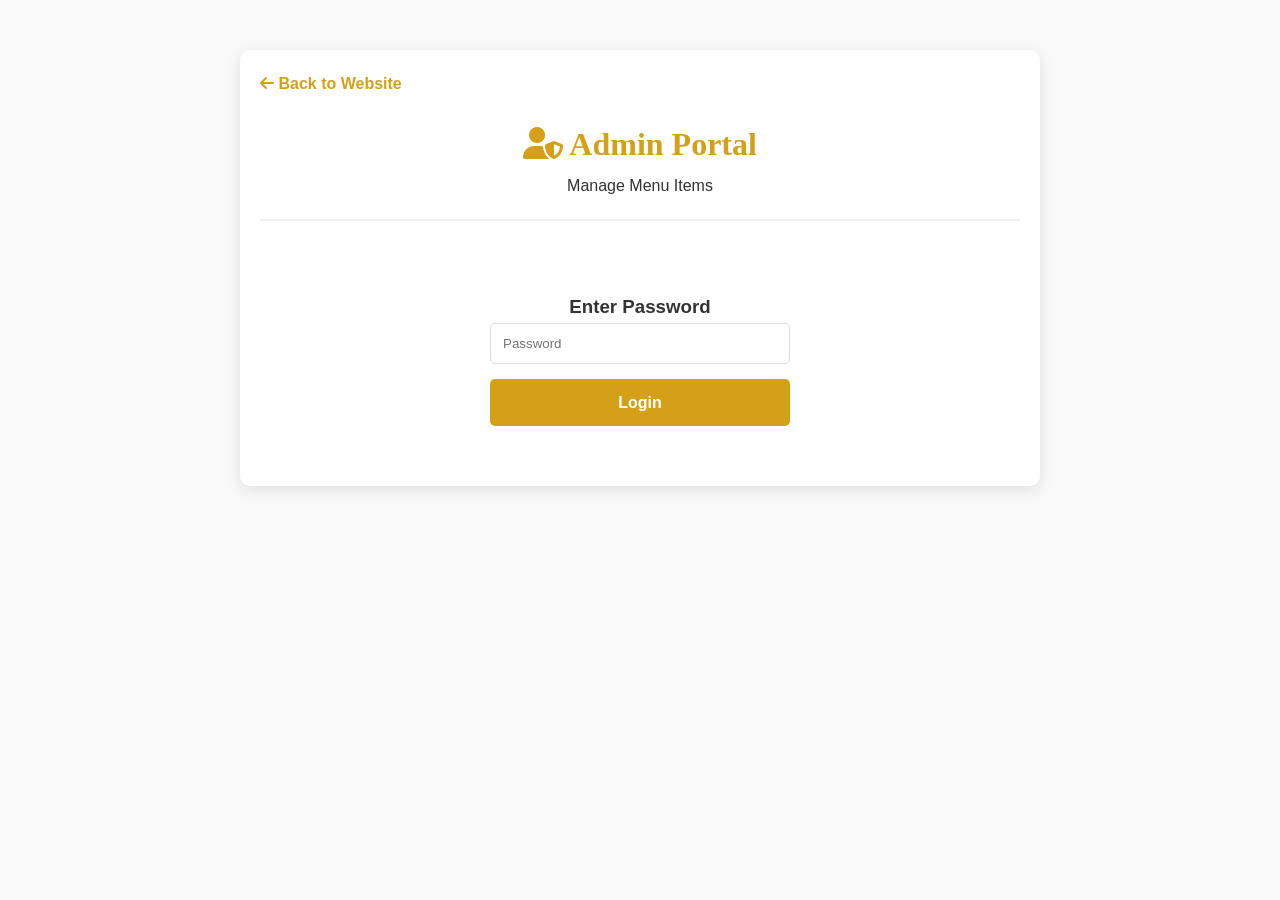
<file: admin.html>
<!DOCTYPE html>
<html lang="en">
<head>
  <meta charset="UTF-8" />
  <meta name="viewport" content="width=device-width, initial-scale=1.0" />
  <title>Admin Portal - An Noor Restaurant</title>
  <link rel="stylesheet" href="https://cdnjs.cloudflare.com/ajax/libs/font-awesome/6.5.0/css/all.min.css" />
  <link rel="stylesheet" href="style.css" />
  <style>
    body {
      background-color: #f9f9f9;
      color: #333;
      font-family: 'Inter', sans-serif;
    }
    .admin-container {
      max-width: 800px;
      margin: 50px auto;
      padding: 20px;
      background: #fff;
      border-radius: 10px;
      box-shadow: 0 4px 15px rgba(0,0,0,0.1);
    }
    .admin-header {
      text-align: center;
      margin-bottom: 30px;
      padding-bottom: 20px;
      border-bottom: 2px solid #f0f0f0;
    }
    .admin-header h1 {
      color: #d4a017;
      font-family: 'Playfair Display', serif;
    }
    #login-section {
      text-align: center;
      padding: 40px 0;
    }
    .login-box {
      max-width: 300px;
      margin: 0 auto;
    }
    .login-box input {
      width: 100%;
      padding: 12px;
      margin-bottom: 15px;
      border: 1px solid #ddd;
      border-radius: 5px;
    }
    #admin-dashboard {
      display: none;
    }
    .form-group {
      margin-bottom: 15px;
    }
    .form-group label {
      display: block;
      margin-bottom: 5px;
      font-weight: 600;
    }
    .form-group input, .form-group select, .form-group textarea {
      width: 100%;
      padding: 10px;
      border: 1px solid #ddd;
      border-radius: 5px;
      font-family: 'Inter', sans-serif;
    }
    .menu-item-row {
      display: flex;
      justify-content: space-between;
      align-items: center;
      padding: 15px;
      border: 1px solid #eee;
      margin-bottom: 10px;
      border-radius: 5px;
    }
    .menu-item-info strong {
      display: block;
      color: #b00;
    }
    .btn-delete {
      background: #c9184a;
      color: #fff;
      border: none;
      padding: 8px 12px;
      border-radius: 5px;
      cursor: pointer;
    }
    .btn-delete:hover {
      background: #a01038;
    }
    .btn-submit {
      background: #d4a017;
      color: #fff;
      border: none;
      padding: 10px 20px;
      border-radius: 5px;
      cursor: pointer;
      font-weight: bold;
      width: 100%;
      font-size: 16px;
    }
    .btn-submit:hover {
      background: #b88a10;
    }
    .tabs {
      display: flex;
      gap: 10px;
      margin-bottom: 20px;
    }
    .tab-btn {
      flex: 1;
      padding: 10px;
      border: 1px solid #ddd;
      background: #f0f0f0;
      cursor: pointer;
      border-radius: 5px;
      font-weight: bold;
    }
    .tab-btn.active {
      background: #d4a017;
      color: #fff;
      border-color: #d4a017;
    }
    .tab-content {
      display: none;
    }
    .tab-content.active {
      display: block;
    }
    .back-home {
      display: inline-block;
      margin-bottom: 20px;
      color: #d4a017;
      text-decoration: none;
      font-weight: bold;
    }
  </style>
</head>
<body>

  <div class="admin-container">
    <a href="index.html" class="back-home"><i class="fas fa-arrow-left"></i> Back to Website</a>
    
    <div class="admin-header">
      <h1><i class="fas fa-user-shield"></i> Admin Portal</h1>
      <p>Manage Menu Items</p>
    </div>

    <!-- LOGIN SECTION -->
    <div id="login-section">
      <div class="login-box">
        <h3>Enter Password</h3>
        <input type="password" id="admin-password" placeholder="Password" />
        <button class="btn-submit" id="btn-login">Login</button>
        <p id="login-error" style="color: red; display: none; margin-top: 10px;">Incorrect Password</p>
      </div>
    </div>

    <!-- ADMIN DASHBOARD -->
    <div id="admin-dashboard">
      <div class="tabs">
        <button class="tab-btn active" data-target="add-item-tab">Add New Dish</button>
        <button class="tab-btn" data-target="manage-items-tab">Manage Dishes</button>
      </div>

      <!-- Add Item Tab -->
      <div id="add-item-tab" class="tab-content active">
        <h3>Add a New Dish</h3>
        <form id="add-item-form">
          <div class="form-group">
            <label>Dish Name</label>
            <input type="text" id="item-name" required placeholder="e.g. Special Chicken Biryani" />
          </div>
          <div class="form-group">
            <label>Category</label>
            <select id="item-category" required>
              <option value="mandi">Mandi Rice</option>
              <option value="biryani">Biryani</option>
              <option value="koththu">Koththu</option>
              <option value="sawan">Sawan / Majlis</option>
              <option value="beverages">Beverages</option>
              <option value="combo">Family Combos</option>
            </select>
          </div>
          <div class="form-group">
            <label>Price</label>
            <input type="text" id="item-price" required placeholder="e.g. Rs 1,500 / plate" />
          </div>
          <div class="form-group">
            <label>Description</label>
            <textarea id="item-desc" rows="3" required placeholder="Describe the dish..."></textarea>
          </div>
          <div class="form-group">
            <label>Image URL (e.g. images/biryani_dish.png)</label>
            <input type="text" id="item-image" required value="images/mandi_rice_hero.png" />
          </div>
          <div class="form-group">
            <label>Badge (Optional, e.g. "Popular", "New")</label>
            <input type="text" id="item-badge" placeholder="Leave empty if none" />
          </div>
          <button type="submit" class="btn-submit">Add Dish to Menu</button>
        </form>
      </div>

      <!-- Manage Items Tab -->
      <div id="manage-items-tab" class="tab-content">
        <h3>Manage Existing Dishes</h3>
        <p>Changes are saved automatically.</p>
        <div id="admin-menu-list">
          <!-- Dynamic list generated by JS -->
        </div>
      </div>
    </div>
  </div>

  <script src="menu-data.js"></script>
  <script src="admin.js"></script>
</body>
</html>
</file>
<file: style.css>
/* ============================================================
   AN NOOR FAMILY RESTAURANT – STYLESHEET
   Warm Arabic/Middle Eastern Theme: Gold, Dark Brown, White
   ============================================================ */

/* ---------- CSS Variables ---------- */
:root {
  --gold:        #d4a017;
  --gold-light:  #f0c040;
  --gold-dark:   #a07810;
  --brown-dark:  #1a0a00;
  --brown:       #3b1a00;
  --brown-mid:   #5c2d0a;
  --brown-light: #8b4513;
  --cream:       #fdf6e3;
  --cream-dark:  #f5e9c8;
  --white:       #ffffff;
  --text-dark:   #1a0a00;
  --text-mid:    #5c3d1e;
  --text-light:  #9a7a5a;
  --shadow-gold: 0 8px 32px rgba(212,160,23,0.25);
  --shadow-dark: 0 8px 40px rgba(26,10,0,0.35);
  --radius:      16px;
  --radius-sm:   8px;
  --nav-h:       76px;
  --transition:  0.35s cubic-bezier(0.4,0,0.2,1);
}

/* ---------- Reset & Base ---------- */
*, *::before, *::after { box-sizing: border-box; margin: 0; padding: 0; }

html {
  scroll-behavior: smooth;
  font-size: 16px;
}

body {
  font-family: 'Inter', sans-serif;
  background: var(--cream);
  color: var(--text-dark);
  overflow-x: hidden;
  line-height: 1.7;
}

img { max-width: 100%; display: block; }
a  { text-decoration: none; color: inherit; }
ul { list-style: none; }
button { cursor: pointer; border: none; background: none; font: inherit; }

/* ---------- Utility ---------- */
.container { max-width: 1200px; margin: 0 auto; padding: 0 24px; }
.section    { padding: 100px 0; position: relative; }
.section-bg-ornament {
  position: absolute; top: 0; left: 0; right: 0; bottom: 0;
  background-image: url("data:image/svg+xml,%3Csvg width='60' height='60' viewBox='0 0 60 60' xmlns='http://www.w3.org/2000/svg'%3E%3Cg fill='none' fill-rule='evenodd'%3E%3Cg fill='%23d4a017' fill-opacity='0.04'%3E%3Cpath d='M36 34v-4h-2v4h-4v2h4v4h2v-4h4v-2h-4zm0-30V0h-2v4h-4v2h4v4h2V6h4V4h-4zM6 34v-4H4v4H0v2h4v4h2v-4h4v-2H6zM6 4V0H4v4H0v2h4v4h2V6h4V4H6z'/%3E%3C/g%3E%3C/g%3E%3C/svg%3E");
  pointer-events: none; z-index: 0;
}

.section-header { text-align: center; margin-bottom: 60px; }
.section-tag {
  display: inline-flex; align-items: center; gap: 8px;
  background: rgba(212,160,23,0.12);
  border: 1px solid rgba(212,160,23,0.3);
  color: var(--gold-dark);
  font-size: 0.8rem; font-weight: 600; letter-spacing: 2px; text-transform: uppercase;
  padding: 6px 18px; border-radius: 100px; margin-bottom: 16px;
}
.section-tag.light { background: rgba(212,160,23,0.2); color: var(--gold-light); border-color: rgba(212,160,23,0.4); }
.section-title {
  font-family: 'Playfair Display', serif;
  font-size: clamp(2rem, 4vw, 3rem);
  color: var(--brown-dark); line-height: 1.25;
}
.section-title em { color: var(--gold-dark); font-style: italic; }
.section-title.light { color: var(--white); }
.section-subtitle { color: var(--text-mid); font-size: 1.05rem; margin-top: 14px; max-width: 600px; margin-left: auto; margin-right: auto; }

/* ============================================================
   PRELOADER
   ============================================================ */
#preloader {
  position: fixed; inset: 0; z-index: 9999;
  background: var(--brown-dark);
  display: flex; align-items: center; justify-content: center;
  transition: opacity 0.6s ease, visibility 0.6s ease;
}
#preloader.hidden { opacity: 0; visibility: hidden; pointer-events: none; }
.preloader-inner { text-align: center; }
.preloader-logo { margin-bottom: 32px; }
.preloader-logo .arabic-ornament {
  font-size: 2.5rem; color: var(--gold); display: block;
  animation: pulse 1.5s ease-in-out infinite;
}
.preloader-logo h2 {
  font-family: 'Playfair Display', serif;
  color: var(--white); font-size: 2rem; margin-top: 8px;
}
.preloader-bar {
  width: 200px; height: 3px; background: rgba(255,255,255,0.1);
  border-radius: 100px; overflow: hidden; margin: 0 auto;
}
.preloader-fill {
  height: 100%; width: 0; border-radius: 100px;
  background: linear-gradient(90deg, var(--gold-dark), var(--gold-light));
  animation: load-bar 1.8s ease forwards;
}
@keyframes load-bar { to { width: 100%; } }
@keyframes pulse { 0%,100%{opacity:1;transform:scale(1);} 50%{opacity:0.6;transform:scale(1.1);} }

/* ============================================================
   WHATSAPP FLOAT
   ============================================================ */
.whatsapp-float {
  position: fixed; bottom: 30px; right: 30px; z-index: 800;
  width: 60px; height: 60px; border-radius: 50%;
  background: #25d366;
  display: flex; align-items: center; justify-content: center;
  font-size: 1.8rem; color: var(--white);
  box-shadow: 0 4px 20px rgba(37,211,102,0.45);
  transition: var(--transition);
  animation: float-btn 3s ease-in-out infinite;
}
.whatsapp-float:hover {
  transform: scale(1.12);
  box-shadow: 0 8px 30px rgba(37,211,102,0.6);
}
.whatsapp-tooltip {
  position: absolute; right: 70px;
  background: var(--brown-dark); color: var(--white);
  font-size: 0.8rem; font-weight: 600;
  padding: 6px 12px; border-radius: var(--radius-sm);
  white-space: nowrap; opacity: 0; pointer-events: none;
  transform: translateX(10px); transition: var(--transition);
}
.whatsapp-tooltip::after {
  content: ''; position: absolute; top: 50%; left: 100%;
  transform: translateY(-50%);
  border: 6px solid transparent; border-left-color: var(--brown-dark);
}
.whatsapp-float:hover .whatsapp-tooltip { opacity: 1; transform: translateX(0); }
@keyframes float-btn { 0%,100%{transform:translateY(0);} 50%{transform:translateY(-6px);} }

/* ============================================================
   NAVBAR
   ============================================================ */
.navbar {
  position: fixed; top: 0; left: 0; right: 0; z-index: 900;
  padding: 0 24px; height: var(--nav-h);
  display: flex; align-items: center;
  transition: background 0.4s ease, box-shadow 0.4s ease, backdrop-filter 0.4s ease;
}
.navbar.scrolled {
  background: rgba(26,10,0,0.95);
  backdrop-filter: blur(12px);
  box-shadow: 0 2px 20px rgba(0,0,0,0.35);
}
.nav-container {
  width: 100%; max-width: 1200px; margin: 0 auto;
  display: flex; align-items: center; justify-content: space-between;
}
.nav-logo {
  display: flex; align-items: center; gap: 12px; text-decoration: none;
}
.logo-arabic {
  font-family: 'Amiri', serif;
  font-size: 1.8rem; color: var(--gold);
  text-shadow: 0 0 20px rgba(212,160,23,0.5);
}
.logo-text { display: flex; flex-direction: column; }
.logo-main { font-family: 'Playfair Display', serif; color: var(--white); font-size: 1.1rem; font-weight: 700; line-height: 1; }
.logo-sub  { color: var(--gold); font-size: 0.65rem; text-transform: uppercase; letter-spacing: 2px; }

.nav-links { display: flex; align-items: center; gap: 8px; }
.nav-link {
  color: rgba(255,255,255,0.85); font-size: 0.9rem; font-weight: 500;
  padding: 8px 14px; border-radius: var(--radius-sm);
  transition: var(--transition); position: relative;
}
.nav-link::after {
  content: ''; position: absolute; bottom: 2px; left: 14px; right: 14px;
  height: 2px; background: var(--gold); border-radius: 2px;
  transform: scaleX(0); transform-origin: center; transition: var(--transition);
}
.nav-link:hover, .nav-link.active { color: var(--gold-light); }
.nav-link:hover::after, .nav-link.active::after { transform: scaleX(1); }

/* Reserve nav/button uses existing WhatsApp styles; specialized reserve button styles removed. */

.hamburger {
  display: none; flex-direction: column; gap: 5px;
  width: 32px; padding: 4px;
}
.hamburger span {
  display: block; height: 2px; background: var(--white);
  border-radius: 2px; transition: var(--transition);
}
.hamburger.open span:nth-child(1) { transform: rotate(45deg) translate(5px, 5px); }
.hamburger.open span:nth-child(2) { opacity: 0; transform: scaleX(0); }
.hamburger.open span:nth-child(3) { transform: rotate(-45deg) translate(5px, -5px); }

/* ============================================================
   HERO SECTION
   ============================================================ */
.hero {
  min-height: 100vh; position: relative;
  display: flex; align-items: center; justify-content: center;
  overflow: hidden;
}
.hero-bg { position: absolute; inset: 0; }
.hero-img {
  width: 100%; height: 100%;
  object-fit: cover; object-position: center;
  transform: scale(1.05);
  animation: hero-zoom 20s ease-in-out infinite alternate;
}
@keyframes hero-zoom { from{transform:scale(1.05);} to{transform:scale(1.12);} }
.hero-overlay {
  position: absolute; inset: 0;
  background: linear-gradient(
    160deg,
    rgba(26,10,0,0.82) 0%,
    rgba(26,10,0,0.65) 50%,
    rgba(59,26,0,0.75) 100%
  );
}
.hero-pattern {
  position: absolute; inset: 0;
  background-image: url("data:image/svg+xml,%3Csvg width='80' height='80' viewBox='0 0 80 80' xmlns='http://www.w3.org/2000/svg'%3E%3Cg fill='none' fill-rule='evenodd'%3E%3Cg fill='%23d4a017' fill-opacity='0.05'%3E%3Cpath d='M0 0h40v40H0V0zm40 40h40v40H40V40zm0-40h2l-2 2V0zm0 4l4-4h2l-6 6V4zm0 4l8-8h2L40 10V8zm0 4L52 0h2L40 14v-2zm0 4L56 0h2L40 18v-2zm0 4L60 0h2L40 22v-2zm0 4L64 0h2L40 26v-2zm0 4L68 0h2L40 30v-2zm0 4L72 0h2L40 34v-2zm0 4L76 0h2L40 38v-2zm0 4L80 0v2L42 40h-2zm4 0L80 4v2L46 40h-2zm4 0L80 8v2L50 40h-2zm4 0l28-28v2L54 40h-2zm4 0l24-24v2L58 40h-2zm4 0l20-20v2L62 40h-2zm4 0l16-16v2L66 40h-2zm4 0l12-12v2L70 40h-2zm4 0l8-8v2l-6 6h-2zm4 0l4-4v2l-2 2h-2z'/%3E%3C/g%3E%3C/g%3E%3C/svg%3E");
  pointer-events: none;
}

.hero-content {
  position: relative; z-index: 2; text-align: center;
  padding: 120px 24px 60px; max-width: 900px; margin: 0 auto;
}
.hero-badge {
  display: inline-flex; align-items: center; gap: 8px;
  background: rgba(212,160,23,0.18); border: 1px solid rgba(212,160,23,0.4);
  color: var(--gold-light); font-size: 0.8rem; font-weight: 600;
  letter-spacing: 1.5px; padding: 6px 18px; border-radius: 100px;
  margin-bottom: 20px;
}
.hero-arabic {
  font-family: 'Amiri', serif; font-size: clamp(2rem, 5vw, 3.5rem);
  color: var(--gold); display: block;
  text-shadow: 0 0 30px rgba(212,160,23,0.6);
  line-height: 1; margin-bottom: 8px;
}
.hero-title {
  font-family: 'Playfair Display', serif;
  font-size: clamp(2.2rem, 5.5vw, 4rem);
  color: var(--white); line-height: 1.2;
  text-shadow: 0 4px 20px rgba(0,0,0,0.5);
  margin-bottom: 20px;
}
.hero-tagline {
  font-size: clamp(1rem, 2.5vw, 1.35rem);
  color: var(--gold-light); font-weight: 400;
  font-style: italic; margin-bottom: 16px;
  font-family: 'Playfair Display', serif;
}
.hero-sub {
  color: rgba(255,255,255,0.7); font-size: 0.9rem;
  margin-bottom: 36px; display: flex; align-items: center; justify-content: center;
  flex-wrap: wrap; gap: 8px;
}
.hero-sub i { color: var(--gold); margin-right: 4px; }

/* Hero Buttons */
.hero-buttons { display: flex; gap: 14px; justify-content: center; flex-wrap: wrap; margin-bottom: 56px; }
.btn {
  display: inline-flex; align-items: center; gap: 8px;
  padding: 14px 28px; border-radius: 100px;
  font-size: 0.95rem; font-weight: 600; letter-spacing: 0.5px;
  transition: var(--transition); cursor: pointer;
}
.btn-primary {
  background: linear-gradient(135deg, var(--gold-dark), var(--gold-light));
  color: var(--brown-dark);
  box-shadow: var(--shadow-gold);
}
.btn-primary:hover { transform: translateY(-3px); box-shadow: 0 12px 35px rgba(212,160,23,0.5); }
.btn-whatsapp { background: #25d366; color: var(--white); box-shadow: 0 4px 20px rgba(37,211,102,0.4); }
.btn-whatsapp:hover { transform: translateY(-3px); box-shadow: 0 10px 30px rgba(37,211,102,0.55); background: #20bc5a; }
.btn-outline {
  border: 2px solid rgba(255,255,255,0.4); color: var(--white);
  background: rgba(255,255,255,0.06); backdrop-filter: blur(4px);
}
.btn-outline:hover { border-color: var(--gold); color: var(--gold); transform: translateY(-3px); }
.btn-full { width: 100%; justify-content: center; border-radius: var(--radius-sm); padding: 16px; font-size: 1rem; }

/* Hero Stats */
.hero-stats {
  display: flex; align-items: center; justify-content: center;
  flex-wrap: wrap; gap: 0; background: rgba(255,255,255,0.06);
  backdrop-filter: blur(10px); border: 1px solid rgba(212,160,23,0.2);
  border-radius: var(--radius); padding: 20px 32px;
}
.stat { text-align: center; padding: 8px 24px; }
.stat-num { display: block; font-size: 1.4rem; font-weight: 700; color: var(--gold-light); font-family: 'Playfair Display', serif; }
.stat-label { font-size: 0.75rem; color: rgba(255,255,255,0.65); margin-top: 4px; display: block; }
.stat-label i { color: var(--gold); }
.stat-divider { width: 1px; height: 40px; background: rgba(212,160,23,0.25); }

/* Hero Scroll */
.hero-scroll {
  position: absolute; bottom: 32px; left: 50%; transform: translateX(-50%);
  color: var(--gold-light); font-size: 1.2rem;
  animation: bounce-down 2s ease infinite;
  z-index: 2;
}
@keyframes bounce-down { 0%,100%{transform:translateX(-50%) translateY(0);} 50%{transform:translateX(-50%) translateY(8px);} }

/* ============================================================
   ABOUT SECTION
   ============================================================ */
.about { background: var(--cream); position: relative; overflow: hidden; }
.about-grid {
  display: grid; grid-template-columns: 1fr 1fr; gap: 72px;
  align-items: center; position: relative; z-index: 1;
}
.about-images { position: relative; }
.about-img-main {
  border-radius: 24px; overflow: hidden;
  box-shadow: var(--shadow-dark); position: relative;
  aspect-ratio: 4/5;
}
.about-img-main img { width: 100%; height: 100%; object-fit: cover; transition: transform 0.6s ease; }
.about-img-main:hover img { transform: scale(1.04); }
.about-img-badge {
  position: absolute; bottom: 20px; left: 20px;
  background: linear-gradient(135deg, var(--gold-dark), var(--gold));
  color: var(--brown-dark); padding: 10px 16px;
  border-radius: var(--radius-sm); font-weight: 700;
  display: flex; align-items: center; gap: 8px; font-size: 0.85rem;
}
.about-img-secondary {
  position: absolute; top: 40px; right: -40px;
  width: 55%; border-radius: 16px; overflow: hidden;
  box-shadow: 0 12px 40px rgba(0,0,0,0.3);
  border: 4px solid var(--cream); aspect-ratio: 1;
}
.about-img-secondary img { width: 100%; height: 100%; object-fit: cover; }

.about-divider {
  display: flex; align-items: center; gap: 12px;
  margin: 20px 0 24px; color: var(--gold);
}
.about-divider span { flex: 1; height: 1px; background: linear-gradient(90deg, var(--gold), transparent); }
.about-divider i { font-size: 0.9rem; }

.about-text { color: var(--text-mid); margin-bottom: 16px; font-size: 0.97rem; }
.about-text strong { color: var(--brown); }

.about-features {
  display: grid; grid-template-columns: 1fr 1fr; gap: 16px;
  margin: 28px 0;
}
.feature-item {
  display: flex; align-items: center; gap: 12px;
  background: var(--cream-dark); border-radius: var(--radius-sm);
  padding: 14px; border: 1px solid rgba(212,160,23,0.15);
  transition: var(--transition);
}
.feature-item:hover { border-color: var(--gold); transform: translateY(-2px); box-shadow: var(--shadow-gold); }
.feature-item > i { font-size: 1.3rem; color: var(--gold); min-width: 24px; text-align: center; }
.feature-item strong { display: block; font-size: 0.85rem; color: var(--brown-dark); }
.feature-item span { font-size: 0.78rem; color: var(--text-light); }

.about-cta { display: flex; gap: 14px; flex-wrap: wrap; margin-top: 8px; }
.about-cta .btn-outline { border-color: var(--gold-dark); color: var(--brown); }
.about-cta .btn-outline:hover { background: var(--brown-dark); color: var(--white); border-color: var(--brown-dark); }

/* ============================================================
   MENU SECTION
   ============================================================ */
.menu { background: var(--brown-dark); overflow: hidden; }
.menu .section-tag { background: rgba(212,160,23,0.15); color: var(--gold-light); border-color: rgba(212,160,23,0.3); }
.menu .section-title { color: var(--white); }
.menu .section-subtitle { color: rgba(255,255,255,0.6); }

.menu-tabs {
  display: flex; flex-wrap: wrap; gap: 10px;
  justify-content: center; margin-bottom: 48px;
}
.menu-tab {
  display: flex; align-items: center; gap: 8px;
  padding: 10px 20px; border-radius: 100px;
  background: rgba(255,255,255,0.05); border: 1px solid rgba(255,255,255,0.1);
  color: rgba(255,255,255,0.65); font-size: 0.88rem; font-weight: 500;
  transition: var(--transition); cursor: pointer;
}
.menu-tab:hover { border-color: rgba(212,160,23,0.4); color: var(--gold-light); }
.menu-tab.active {
  background: linear-gradient(135deg, var(--gold-dark), var(--gold));
  border-color: transparent; color: var(--brown-dark); font-weight: 700;
  box-shadow: var(--shadow-gold);
}

.menu-grid {
  display: grid; grid-template-columns: repeat(3, 1fr); gap: 28px;
}
.menu-card {
  background: rgba(255,255,255,0.04); border: 1px solid rgba(255,255,255,0.08);
  border-radius: 20px; overflow: hidden;
  transition: var(--transition); display: none;
}
.menu-card[data-category="mandi"] { display: flex; flex-direction: column; }
.menu-card:hover { transform: translateY(-6px); box-shadow: 0 20px 50px rgba(0,0,0,0.4); border-color: rgba(212,160,23,0.3); }

.menu-card-img {
  position: relative; overflow: hidden; aspect-ratio: 4/3;
}
.menu-card-img img {
  width: 100%; height: 100%; object-fit: cover;
  transition: transform 0.5s ease;
}
.menu-card:hover .menu-card-img img { transform: scale(1.08); }
.menu-badge {
  position: absolute; top: 14px; left: 14px;
  background: linear-gradient(135deg, var(--gold-dark), var(--gold));
  color: var(--brown-dark); font-size: 0.7rem; font-weight: 700;
  padding: 4px 12px; border-radius: 100px; text-transform: uppercase; letter-spacing: 1px;
}
.popular-badge { background: linear-gradient(135deg, #c62828, #e53935); color: var(--white); }

.menu-card-body { padding: 20px; flex: 1; display: flex; flex-direction: column; }
.menu-card-body h3 { font-family: 'Playfair Display', serif; color: var(--white); font-size: 1.15rem; margin-bottom: 10px; }
.menu-card-body p  { color: rgba(255,255,255,0.55); font-size: 0.88rem; line-height: 1.65; flex: 1; }

.menu-card-footer {
  display: flex; align-items: center; justify-content: space-between;
  margin-top: 18px; padding-top: 16px; border-top: 1px solid rgba(255,255,255,0.08);
}
.price { color: var(--gold-light); font-weight: 700; font-size: 1rem; }
.price small { color: rgba(255,255,255,0.4); font-size: 0.75rem; font-weight: 400; }
.order-btn {
  background: rgba(212,160,23,0.15); border: 1px solid rgba(212,160,23,0.3);
  color: var(--gold-light); font-size: 0.8rem; font-weight: 600;
  padding: 7px 16px; border-radius: 100px; transition: var(--transition);
}
.order-btn:hover { background: var(--gold); color: var(--brown-dark); border-color: var(--gold); }

.menu-cta {
  text-align: center; margin-top: 56px; padding-top: 48px;
  border-top: 1px solid rgba(255,255,255,0.08);
}
.menu-cta p { color: rgba(255,255,255,0.55); margin-bottom: 20px; }

/* ============================================================
   GALLERY SECTION
   ============================================================ */
.gallery { background: var(--cream-dark); }
.gallery-grid {
  display: grid;
  grid-template-columns: repeat(3, 1fr);
  grid-template-rows: auto auto;
  gap: 16px;
}
.gallery-item {
  border-radius: 16px; overflow: hidden; position: relative;
  cursor: pointer; aspect-ratio: 4/3;
  box-shadow: 0 4px 20px rgba(0,0,0,0.15);
  transition: var(--transition);
}
.gallery-item.large { grid-column: span 2; aspect-ratio: 16/9; }
.gallery-item img { width: 100%; height: 100%; object-fit: cover; transition: transform 0.5s ease; }
.gallery-item:hover img { transform: scale(1.06); }
.gallery-overlay {
  position: absolute; inset: 0;
  background: linear-gradient(0deg, rgba(26,10,0,0.75) 0%, rgba(26,10,0,0.1) 60%, transparent 100%);
  display: flex; flex-direction: column;
  align-items: center; justify-content: flex-end;
  padding: 20px; color: var(--white);
  opacity: 0; transition: var(--transition);
}
.gallery-overlay i { font-size: 1.8rem; color: var(--gold); margin-bottom: 8px; }
.gallery-overlay span { font-family: 'Playfair Display', serif; font-size: 1rem; }
.gallery-item:hover .gallery-overlay { opacity: 1; }

/* Lightbox */
.lightbox {
  position: fixed; inset: 0; z-index: 1000;
  background: rgba(26,10,0,0.95); backdrop-filter: blur(8px);
  display: none; align-items: center; justify-content: center; gap: 20px;
  padding: 20px;
}
.lightbox.open { display: flex; }
.lightbox-content { max-width: 800px; width: 100%; text-align: center; }
.lightbox-content img { border-radius: 16px; max-height: 70vh; width: 100%; object-fit: contain; }
.lightbox-content p  { color: rgba(255,255,255,0.7); margin-top: 14px; font-family: 'Playfair Display', serif; font-size: 1.1rem; }
.lightbox-close, .lightbox-prev, .lightbox-next {
  position: fixed; background: rgba(255,255,255,0.1); border: 1px solid rgba(255,255,255,0.2);
  color: var(--white); border-radius: 50%; width: 48px; height: 48px;
  display: flex; align-items: center; justify-content: center;
  font-size: 1.2rem; transition: var(--transition); cursor: pointer;
}
.lightbox-close { top: 20px; right: 20px; }
.lightbox-prev  { left: 20px; top: 50%; transform: translateY(-50%); }
.lightbox-next  { right: 20px; top: 50%; transform: translateY(-50%); }
.lightbox-close:hover, .lightbox-prev:hover, .lightbox-next:hover {
  background: var(--gold); color: var(--brown-dark); border-color: var(--gold);
}

/* ============================================================
   REVIEWS SECTION
   ============================================================ */
.reviews { background: var(--brown-dark); overflow: hidden; }
.reviews-bg-pattern {
  position: absolute; inset: 0;
  background-image: repeating-linear-gradient(
    45deg, rgba(212,160,23,0.03) 0px, rgba(212,160,23,0.03) 1px,
    transparent 1px, transparent 50%
  );
  background-size: 30px 30px;
  pointer-events: none;
}
.reviews .section-title { color: var(--white); }
.reviews .section-tag { background: rgba(212,160,23,0.15); color: var(--gold-light); border-color: rgba(212,160,23,0.3); }

.rating-summary { display: flex; align-items: center; gap: 16px; justify-content: center; margin-top: 24px; }
.rating-big { font-family: 'Playfair Display', serif; font-size: 4rem; color: var(--gold); font-weight: 700; }
.rating-stars { display: flex; gap: 4px; color: var(--gold); font-size: 1.4rem; margin-bottom: 4px; }
.rating-count { color: rgba(255,255,255,0.5); font-size: 0.85rem; }

.reviews-grid { display: grid; grid-template-columns: repeat(3, 1fr); gap: 24px; }
.review-card {
  background: rgba(255,255,255,0.04); border: 1px solid rgba(255,255,255,0.08);
  border-radius: 20px; padding: 28px; transition: var(--transition);
}
.review-card:hover { transform: translateY(-4px); border-color: rgba(212,160,23,0.3); box-shadow: 0 12px 40px rgba(0,0,0,0.3); }
.review-header { display: flex; align-items: center; gap: 14px; margin-bottom: 18px; }
.reviewer-avatar {
  width: 48px; height: 48px; border-radius: 50%;
  display: flex; align-items: center; justify-content: center;
  font-family: 'Playfair Display', serif; font-size: 1.2rem; color: var(--white); font-weight: 700;
  flex-shrink: 0;
}
.reviewer-info { flex: 1; }
.reviewer-info h4 { color: var(--white); font-size: 0.95rem; font-weight: 600; }
.reviewer-date   { font-size: 0.75rem; color: rgba(255,255,255,0.4); }
.review-stars    { display: flex; gap: 2px; color: var(--gold); font-size: 0.8rem; }
.review-text {
  color: rgba(255,255,255,0.65); font-size: 0.88rem; line-height: 1.7;
  border-left: 3px solid var(--gold-dark); padding-left: 16px; margin-bottom: 16px;
  font-style: normal;
}
.review-tag {
  display: inline-flex; align-items: center; gap: 6px;
  font-size: 0.75rem; color: var(--gold-light);
  background: rgba(212,160,23,0.1); border-radius: 100px;
  padding: 4px 12px;
}

.reviews-cta { text-align: center; margin-top: 48px; }
.reviews-cta .btn-outline { border-color: rgba(255,255,255,0.2); color: rgba(255,255,255,0.7); }
.reviews-cta .btn-outline:hover { border-color: var(--gold); color: var(--gold); transform: translateY(-2px); }

/* ============================================================
   RESERVATION SECTION
   ============================================================ */
.reservation { overflow: hidden; position: relative; }
.reservation-bg { position: absolute; inset: 0; }
.reservation-bg img { width: 100%; height: 100%; object-fit: cover; }
.reservation-overlay {
  position: absolute; inset: 0;
  background: linear-gradient(135deg, rgba(26,10,0,0.92) 0%, rgba(59,26,0,0.88) 100%);
}
.reservation-content {
  position: relative; z-index: 2;
  display: grid; grid-template-columns: 1fr 1.1fr; gap: 72px; align-items: start;
}
.reservation-text { color: rgba(255,255,255,0.7); margin: 24px 0 32px; font-size: 0.97rem; }
.reservation-details { display: flex; flex-direction: column; gap: 20px; }
.res-detail { display: flex; align-items: center; gap: 16px; }
.res-detail > i {
  width: 44px; height: 44px; border-radius: 50%;
  background: rgba(212,160,23,0.15); color: var(--gold);
  display: flex; align-items: center; justify-content: center;
  font-size: 1rem; flex-shrink: 0;
}
.res-detail strong { display: block; color: var(--white); font-size: 0.9rem; }
.res-detail span, .res-detail a { color: rgba(255,255,255,0.6); font-size: 0.85rem; }

/* Reservation registration form styles removed — site now uses WhatsApp-only confirmations. */

/* ============================================================
   CONTACT SECTION
   ============================================================ */
.contact { background: var(--cream); }
.contact-grid { display: grid; grid-template-columns: 1fr 1.4fr; gap: 56px; align-items: start; }

.contact-card {
  background: var(--white); border-radius: 20px;
  padding: 32px; box-shadow: 0 4px 30px rgba(0,0,0,0.08);
  margin-bottom: 24px;
}
.contact-item { display: flex; gap: 18px; align-items: flex-start; padding: 16px 0; }
.contact-item:not(:last-child) { border-bottom: 1px solid var(--cream-dark); }
.contact-icon {
  width: 48px; height: 48px; border-radius: 12px;
  background: linear-gradient(135deg, var(--gold-dark), var(--gold));
  display: flex; align-items: center; justify-content: center;
  color: var(--brown-dark); font-size: 1.1rem; flex-shrink: 0;
}
.contact-text strong { display: block; color: var(--brown-dark); font-size: 0.85rem; font-weight: 600; margin-bottom: 4px; text-transform: uppercase; letter-spacing: 0.5px; }
.contact-text span, .contact-text a { color: var(--text-mid); font-size: 0.9rem; }
.contact-text a:hover { color: var(--gold-dark); }

.contact-actions { display: grid; grid-template-columns: 1fr 1fr; gap: 12px; }
.contact-action-btn {
  display: flex; align-items: center; justify-content: center; gap: 8px;
  padding: 14px; border-radius: var(--radius-sm); font-weight: 600; font-size: 0.9rem;
  transition: var(--transition);
}
.contact-action-btn.phone-btn    { background: var(--brown-dark); color: var(--white); }
.contact-action-btn.whatsapp-btn { background: #25d366; color: var(--white); }
.contact-action-btn.facebook-btn { background: #1877f2; color: var(--white); }
.contact-action-btn.directions-btn { background: linear-gradient(135deg, var(--gold-dark), var(--gold)); color: var(--brown-dark); }
.contact-action-btn:hover { transform: translateY(-3px); box-shadow: 0 8px 25px rgba(0,0,0,0.2); }

.map-container { border-radius: 20px; overflow: hidden; box-shadow: var(--shadow-dark); }
.map-container iframe { display: block; filter: sepia(20%) saturate(80%); }
.map-badge {
  display: flex; align-items: center; gap: 14px;
  background: var(--brown-dark); color: var(--white);
  padding: 18px 24px; border-radius: 0 0 20px 20px;
}
.map-badge > i { color: var(--gold); font-size: 1.4rem; }
.map-badge strong { display: block; font-size: 0.9rem; }
.map-badge span   { font-size: 0.8rem; color: rgba(255,255,255,0.6); }

/* ============================================================
   FOOTER
   ============================================================ */
.footer { background: var(--brown-dark); }
.footer-top { padding: 64px 0 48px; border-bottom: 1px solid rgba(255,255,255,0.07); }
.footer-grid { display: grid; grid-template-columns: 1.6fr 1fr 1fr 1.4fr; gap: 48px; }

.footer-logo { display: flex; align-items: center; gap: 12px; margin-bottom: 16px; }
.footer-logo .logo-arabic { font-family: 'Amiri', serif; font-size: 2rem; color: var(--gold); }
.footer-logo .logo-main { font-family: 'Playfair Display', serif; color: var(--white); font-size: 1.1rem; font-weight: 700; }
.footer-logo .logo-sub  { color: var(--gold); font-size: 0.65rem; text-transform: uppercase; letter-spacing: 2px; }

.footer-tagline { color: rgba(255,255,255,0.5); font-size: 0.88rem; line-height: 1.7; margin-bottom: 24px; }
.footer-socials { display: flex; gap: 12px; }
.footer-socials a {
  width: 40px; height: 40px; border-radius: 50%;
  background: rgba(255,255,255,0.07); border: 1px solid rgba(255,255,255,0.1);
  color: rgba(255,255,255,0.65); display: flex; align-items: center; justify-content: center;
  font-size: 0.95rem; transition: var(--transition);
}
.footer-socials a:hover { background: var(--gold); color: var(--brown-dark); border-color: var(--gold); transform: translateY(-3px); }

.footer-links h4, .footer-menu-cats h4, .footer-contact h4 {
  font-family: 'Playfair Display', serif; color: var(--gold-light);
  font-size: 1rem; margin-bottom: 20px;
}
.footer-links ul li, .footer-menu-cats ul li { margin-bottom: 10px; }
.footer-links ul a, .footer-menu-cats ul a {
  color: rgba(255,255,255,0.5); font-size: 0.88rem;
  transition: var(--transition);
}
.footer-links ul a:hover, .footer-menu-cats ul a:hover { color: var(--gold-light); padding-left: 6px; }

.footer-contact ul li {
  display: flex; align-items: flex-start; gap: 10px;
  color: rgba(255,255,255,0.5); font-size: 0.85rem; margin-bottom: 14px;
}
.footer-contact ul li i { color: var(--gold); min-width: 14px; margin-top: 4px; }
.footer-contact ul a { color: rgba(255,255,255,0.5); }
.footer-contact ul a:hover { color: var(--gold-light); }

.footer-bottom { padding: 20px 0; }
.footer-bottom .container { display: flex; align-items: center; justify-content: space-between; flex-wrap: wrap; gap: 8px; }
.footer-bottom p { color: rgba(255,255,255,0.35); font-size: 0.8rem; }
.footer-credit { color: rgba(212,160,23,0.4) !important; }

/* ============================================================
   SCROLL ANIMATIONS
   ============================================================ */
.reveal-up, .reveal-left, .reveal-right {
  opacity: 0; transition: opacity 0.7s ease, transform 0.7s ease;
}
.reveal-up    { transform: translateY(40px); }
.reveal-left  { transform: translateX(-50px); }
.reveal-right { transform: translateX(50px); }
.reveal-up.visible, .reveal-left.visible, .reveal-right.visible {
  opacity: 1; transform: translate(0);
}

/* ============================================================
   RESPONSIVE
   ============================================================ */
@media (max-width: 1100px) {
  .footer-grid { grid-template-columns: 1fr 1fr; gap: 40px; }
  .about-img-secondary { display: none; }
  .about-img-main { aspect-ratio: 16/10; }
}

@media (max-width: 900px) {
  .about-grid { grid-template-columns: 1fr; gap: 48px; }
  .menu-grid  { grid-template-columns: repeat(2, 1fr); }
  .reviews-grid { grid-template-columns: repeat(2, 1fr); }
  .reservation-content { grid-template-columns: 1fr; gap: 48px; }
  .contact-grid { grid-template-columns: 1fr; }
  .hero-stats { gap: 0; }
  .stat { padding: 8px 14px; }
  .stat-num { font-size: 1.1rem; }
}

@media (max-width: 768px) {
  :root { --nav-h: 68px; }
  .section { padding: 72px 0; }

  .hamburger { display: flex; }
  .nav-links {
    position: fixed; top: var(--nav-h); left: 0; right: 0; bottom: 0;
    background: rgba(26,10,0,0.98); backdrop-filter: blur(12px);
    flex-direction: column; align-items: center; justify-content: center;
    gap: 10px; transform: translateX(100%); transition: transform 0.4s ease;
    z-index: 880;
  }
  .nav-links.open { transform: translateX(0); }
  .nav-link { font-size: 1.2rem; padding: 14px 30px; }
  .btn-reserve { margin-top: 10px; }

  .gallery-grid { grid-template-columns: 1fr 1fr; }
  .gallery-item.large { grid-column: span 2; }
  .gallery-overlay { opacity: 1; }

  .menu-grid { grid-template-columns: 1fr; }
  .reviews-grid { grid-template-columns: 1fr; }
  .about-features { grid-template-columns: 1fr; }

  .reservation-form-wrap { padding: 24px; }
  .form-row { grid-template-columns: 1fr; }

  .footer-grid { grid-template-columns: 1fr; gap: 32px; }
  .footer-bottom .container { flex-direction: column; text-align: center; }

  .hero-stats { flex-direction: column; gap: 8px; }
  .stat-divider { width: 40px; height: 1px; }
  .hero-buttons { flex-direction: column; align-items: center; }
  .btn { width: 100%; max-width: 280px; justify-content: center; }

  .contact-actions { grid-template-columns: 1fr 1fr; }
}

@media (max-width: 480px) {
  .menu-tabs { gap: 8px; }
  .menu-tab { padding: 8px 14px; font-size: 0.8rem; }
  .gallery-grid { grid-template-columns: 1fr; }
  .gallery-item.large { grid-column: auto; aspect-ratio: 4/3; }
  .contact-actions { grid-template-columns: 1fr; }
  .hero-content { padding-top: 100px; }
}
</file>
